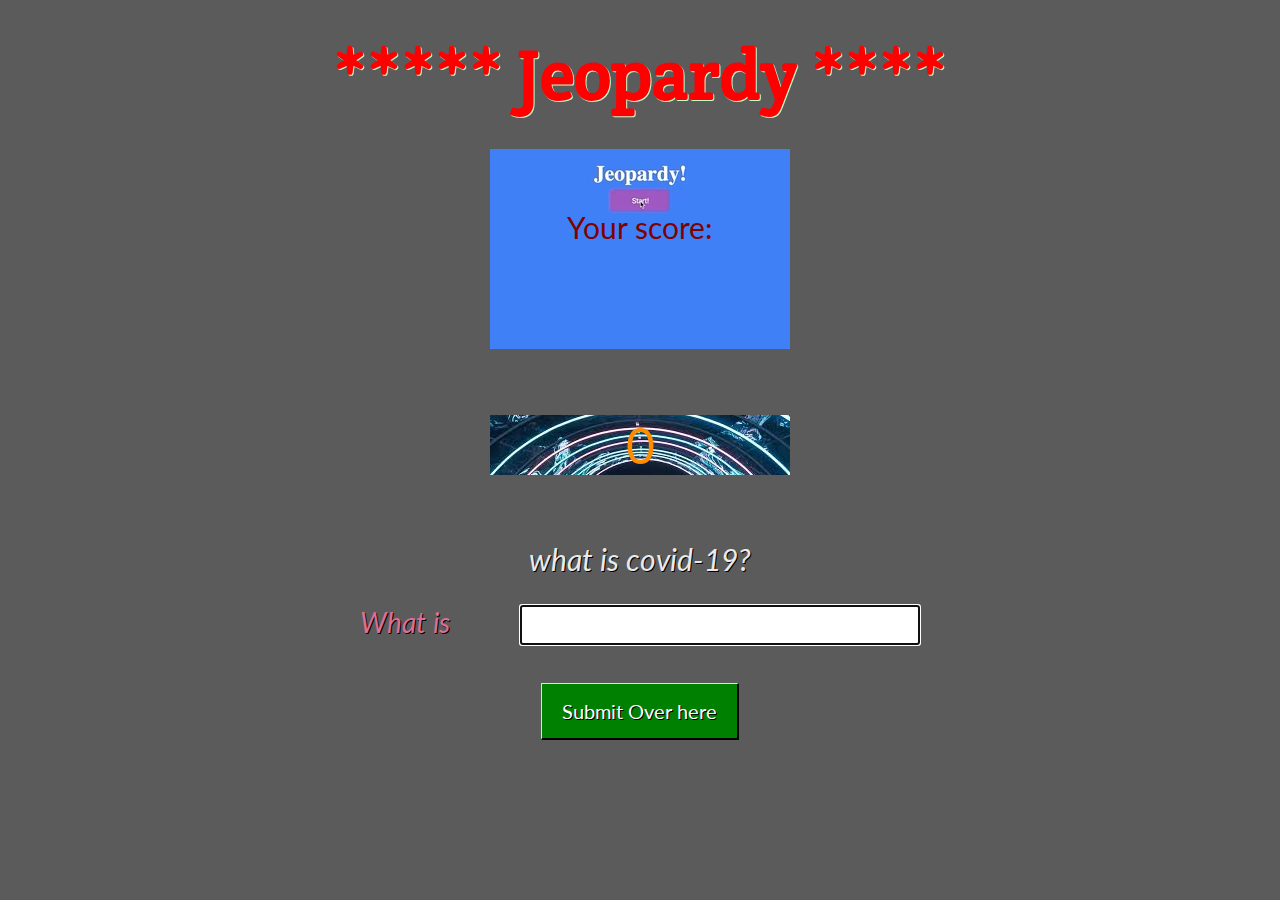
<file: index.html>
<html>
	<head>
		<title> Jeopardy!</title>
		<script src="https://ajax.googleapis.com/ajax/libs/jquery/1.10.1/jquery.min.js"></script>
		<script src="app.js"></script>
		<link rel="stylesheet" type="text/css" href="style.css">
		<link href='http://fonts.googleapis.com/css?family=Crete+Round' rel='stylesheet' type='text/css'>
		<link href='http://fonts.googleapis.com/css?family=Lato:700' rel='stylesheet' type='text/css'>
		<link href='http://fonts.googleapis.com/css?family=Lato:400italic' rel='stylesheet' type='text/css'>
	</head>
	<body>
		 <h1>
		*****	Jeopardy ****
		</h1>
		 
		<div id="container">
			<a href="https://www.pinterest.com/bladerchick80/jeopardy/" target="_blank"><p id="yourscore">Your score:</p></a>
			<div class="score"></div>
			<br />
			<br />
			<div class="question"></div>

				<p id="whatis">What is</p>

				<p id="questionmark"> ? </p>

			<div class="answer_container">
				<input class="answerBox"></input>
			</div>
			<br />
			<div class="button_container">
				<button id="answerButton">Submit Over here</button>
			</div>
		</div>
	</body>
</html>
</file>
<file: style.css>
h1 {
	color:red;
	font-family: 'Crete Round', serif;
	font-size: 70px;
	text-shadow: 1px 1px #BDFCC9;
	display: block;
	text-align: center;
	margin: 30px auto;
} 

a {
	text-decoration: none;
	color: #46b070;
}

body {
	background-color: #5B5B5B;
	
}

 #container {
	
margin-left: auto;
	margin-right: auto;
	background: url(jeopardy.gif) no-repeat center top;
	width: 300px;
	height: 200px;

} 
.score {
	position: relative;
	top: 200px;
	width: 100%;
	text-align: center;
	font-family: 'Lato', sans-serif;
	color: darkorange;
	font-size: 50px;
	 background:url(score.jpg) no-repeat center top; 
}

#yourscore {
	position: relative;
	top: 60px;
	width: 100%;
	z-index: 0;
	text-align: center;
	font-family: 'Lato', sans-serif;
	color: maroon;
	font-size: 30px;
}

.question {
	position: relative;
	top: 230px;
	text-align: center;
	font-family: 'Lato', sans-serif;
	font-style: italic;
	color: #EAEAEA;
	font-size: 30px;
	text-shadow: 1px 1px #000000;
}

.answer_container {
	position: relative;
	top: 100px;
	width: 100%;
	text-align: center;
	margin: 30px;
}

.answerBox {
	width: 400px;
	height: 40px;
	font-family: 'Lato', sans-serif;
	font-size: 20px;
	text-align: center;
}

.button_container {
	position: relative;
	top: 90px;
	width: 100%;
	text-align: center;
	margin: auto;
}

#answerButton {
	font-family: 'Lato', sans-serif;
	font-size: 20px;
	color: #FFFFFF;
	padding: 15px 20px;
	background: green;
	border-top: 1px solid #FFDAB9;
	border-left: 1px solid #FFDAB9;
	text-decoration: none;
	text-shadow: 1px 1px #000000;
}

#whatis {
	position: relative;
	top: 230px;
	right: 235px;
	width: 100%;
	text-align: center;
	font-family: 'Lato', sans-serif;
	color: palevioletred;
	font-style: italic;
	font-size: 28px;
	text-shadow: 1px 1px #000000;
}

#questionmark {
	position: relative;
	top: 170px;
	left: 250px;
	width: 100%;
	text-align: center;
	font-family: 'Lato', sans-serif;
	color: black;
	font-style: italic;
	font-size: 30px;
	text-shadow: 1px 1px yellow;
}
</file>
